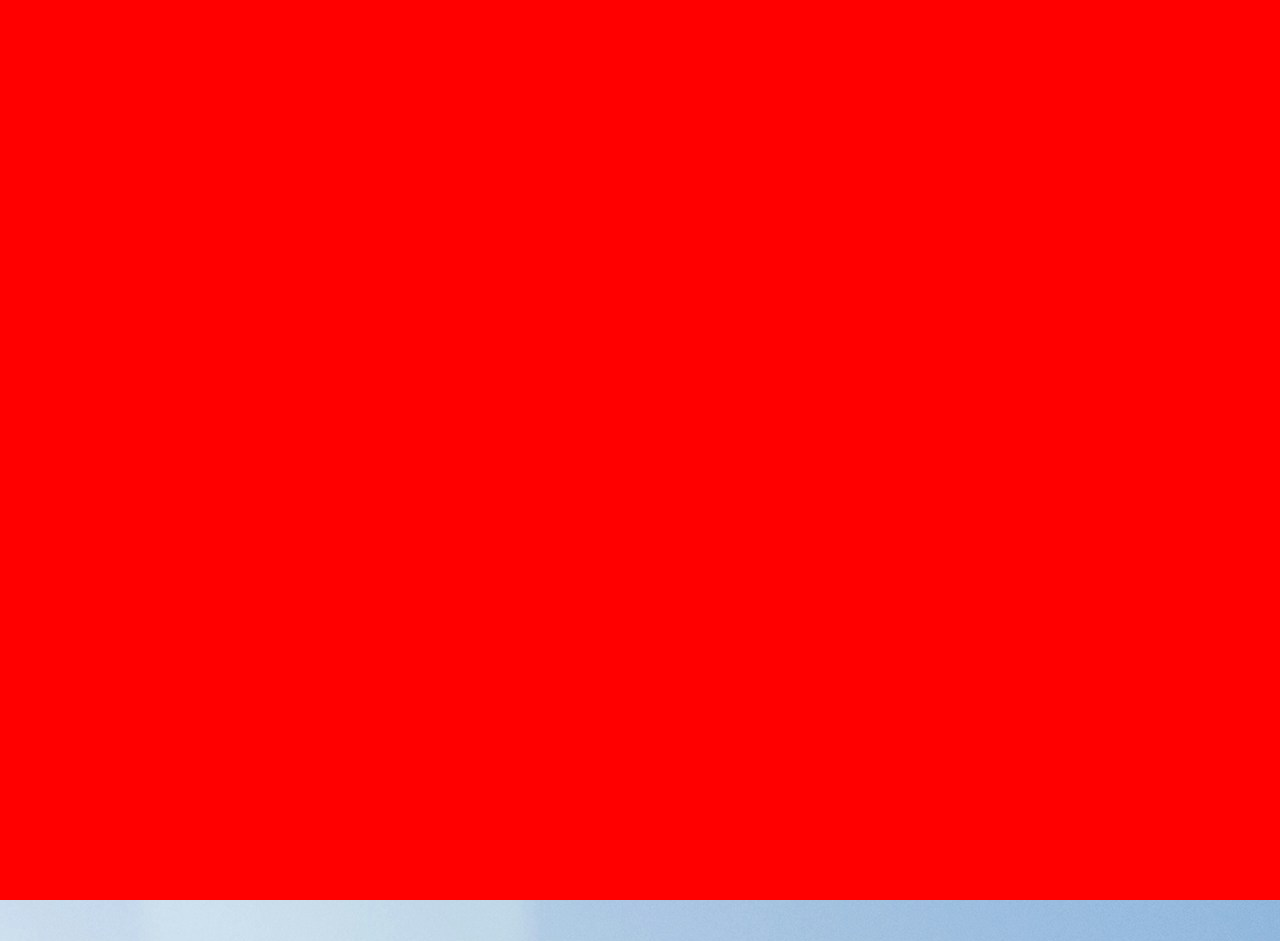
<file: search.html>
<!DOCTYPE html>
<html lang="en">
    <head>
        <meta charset="UTF-8" />
        <meta name="viewport" content="width=device-width, initial-scale=1.0" />
        <title>Weather App</title>
        <link rel="preconnect" href="https://fonts.googleapis.com" />
        <link rel="preconnect" href="https://fonts.gstatic.com" crossorigin />
        <link
            href="https://fonts.googleapis.com/css2?family=Afacad+Flux:wght@100..1000&display=swap"
            rel="stylesheet"
        />
        <link rel="stylesheet" href="search.css" />
    </head>
    <body>
        <div class="loading-screen">
            <h1>Loading...</h1>
            <p id="time"></p>
        </div>
        <div class="error-screen"><h1></h1></div>
        <div class="main">
            <div class="unit-toggle">
                <!-- Maybe put this into another div to style or just use absolute positioning -->
                <div class="buttons">
                    <div class="celc-button">
                        <label for="celc">&deg;C</label>
                        <input type="radio" name="unit" id="cels" />
                    </div>
                    <div class="fahr-button">
                        <label for="fahr">&deg;F</label>
                        <input type="radio" name="unit" id="fahr" checked />
                    </div>
                </div>
            </div>

            <div class="left-section">
                <div class="icon">
                    <img
                        src="./assets/images/icons/clear-day.svg"
                        alt=""
                        height="300"
                    />
                </div>
                <h1 class="weather-type">Clear Day</h1>
                <div class="temp">24&deg;C</div>
            </div>
            <div class="right-section">
                <div class="max-temp">
                    <h4>Maximum</h4>
                    <p>10</p>
                </div>
                <div class="min-temp">
                    <h4>Minimum</h4>
                    <p>10</p>
                </div>
                <div class="feels-like">
                    <h4>Feels Like</h4>
                    <p>10</p>
                </div>
                <div class="dew">
                    <h4>Dew</h4>
                    <p>10</p>
                </div>
                <div class="humidity">
                    <h4>Humidity</h4>
                    <p>10</p>
                </div>
                <div class="precipitation">
                    <h4>Precipitation</h4>
                    <p>10</p>
                </div>
            </div>
        </div>
        <script src="search.js"></script>
    </body>
</html>
</file>
<file: search.css>
/*
  Josh's Custom CSS Reset
  https://www.joshwcomeau.com/css/custom-css-reset/
*/

*,
*::before,
*::after {
    box-sizing: border-box;
}

* {
    margin: 0;
}

body {
    line-height: 1.5;
    -webkit-font-smoothing: antialiased;
}

img,
picture,
video,
canvas,
svg {
    display: block;
    max-width: 100%;
}

input,
button,
textarea,
select {
    font: inherit;
}

p,
h1,
h2,
h3,
h4,
h5,
h6 {
    overflow-wrap: break-word;
}

p {
    text-wrap: pretty;
}
h1,
h2,
h3,
h4,
h5,
h6 {
    text-wrap: balance;
}

#root,
#__next {
    isolation: isolate;
}

:root {
    --font-col: black;
}

body {
    position: relative;
    background-image: url("./assets/images/light-bg-search.jpg");
    /* background-image: url("./assets/images/search-bg.jpg"); */
    height: 100vh;
    width: 100%;
    font-family: "Afacad Flux", serif;
    font-optical-sizing: auto;
    font-style: normal;
    font-variation-settings: "slnt" 0;
    overflow: hidden;
}

.main {
    position: relative;
    width: 100%;
    height: 100vh;
    display: grid;
    grid-template-rows: auto 1fr;
    grid-template-columns: 1fr 3fr;
    grid-template-areas:
        "units units"
        "main details";
}

.unit-toggle {
    grid-area: units;
    display: flex;
    justify-content: flex-end;
}

.buttons {
    display: grid;
    grid-template-columns: 1fr 1fr;
    gap: 10px;
    background-color: #f5b952;
    /* justify-content: center; */
    padding: 8px;
    padding-left: 12px;
}

.buttons label {
    font-size: 30px;
}

.buttons > div {
    display: grid;
    grid-template-columns: 1fr 1fr;
    gap: 5px;
    align-items: center;
}

.buttons input {
    border: 0;
    height: 20px;
}

.left-section {
    grid-area: main;
    font-size: 35px;
    display: grid;
    justify-content: center;
    grid-template-rows: 200px 200px 300px;
    height: 100%;
    line-height: 1;
}

.icon {
    display: grid;
    justify-content: center;
}

.temp {
    text-align: center;
}

.right-section {
    height: inherit;
    grid-area: details;
    display: grid;
    /* justify-content: center; */
    grid-template-columns: repeat(2, minmax(100px, 1fr));
    grid-template-rows: repeat(3, minmax(100px, 1fr));
    grid-template-areas:
        "max min"
        "feelsLike dew"
        "humidity precipitation";
    font-size: 40px;
    margin-top: -20px;
}

.max-temp {
    grid-area: max;
}

.min-temp {
    grid-area: min;
}

.feels-like {
    grid-area: feelsLike;
}

.dew {
    grid-area: dew;
}

.humidity {
    grid-area: humidity;
}

.precipitation {
    grid-area: precipitation;
}

.right-section > div {
    width: auto;
    display: flex;
    flex-direction: column;
    justify-content: center;
    align-items: center;
}

.loading-screen {
    position: absolute;
    height: 100vh;
    width: 100%;
    background-color: black;
    z-index: 2;
    display: none;
    color: white;
    flex-direction: column;
    justify-content: center;
    align-items: center;
    font-size: 40px;
}

.error-screen {
    position: absolute;
    height: 100vh;
    width: 100%;
    background-color: red;
    z-index: 2;
    display: none;
    justify-content: center;
    align-items: center;
    color: white;
    font-size: 40px;
}

.show {
    display: flex !important;
}

.weather-type {
    text-align: center;
}
</file>
